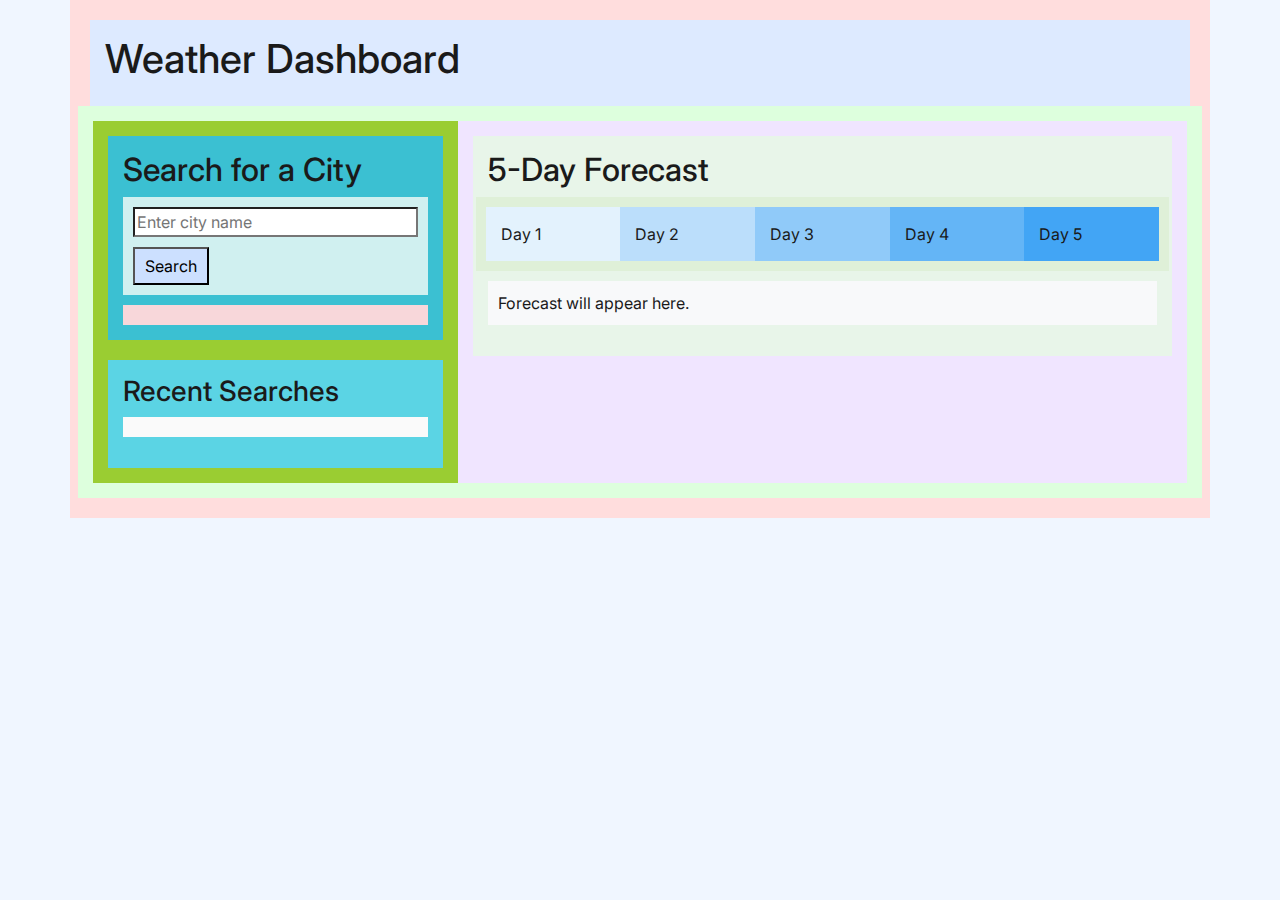
<file: weather-dashboard/index.html>
<!DOCTYPE html>
<html lang="en">
<head>
  <meta charset="UTF-8" />
  <meta name="viewport" content="width=device-width, initial-scale=1.0" />
  <title>Weather Dashboard</title>

  <!-- Google Font -->
  <link href="https://fonts.googleapis.com/css2?family=Inter:wght@300;400;600&display=swap" rel="stylesheet">

  <!-- Bootstrap CSS -->
  <link 
    href="https://cdn.jsdelivr.net/npm/bootstrap@5.3.8/dist/css/bootstrap.min.css" 
    rel="stylesheet"
  />

  <!-- Custom CSS -->
  <link rel="stylesheet" href="style.css" />

</head>

<body>

   <!-- Outer container that wraps the whole page -->
  <div class="container" style="background-color:#ffdddd; padding:20px;">

  <!-- Header section -->
  <header>
    <header style="background-color:#ddeaff; padding:15px;">
      <h1>Weather Dashboard</h1>
  </header>

   <!-- MAIN GRID (LEFT + RIGHT COLUMNS) -->
    <main class="row" style="background-color:#ddffdd; padding:15px;">


   <!-- Left column -->

   <div class="col-12 col-md-4" style="background-color:yellowgreen; padding:15px;">
   
   <!--SEARCH SECTION -->
        <section id="search-section" style="background-color:#3bc0d2; padding:15px; margin-bottom:20px;">
          <h2>Search for a City</h2>

  <!-- Search form -->

  <form id="search-form" style="background-color:#d0f0f0; padding:10px;">
            <input 
              id="city-input" 
              style="background-color:#ffffff; width:100%; margin-bottom:10px;"
              placeholder="Enter city name"
            >
            <button 
              id="search-btn" 
              style="background-color:#cce0ff; padding:5px 10px;"
            >
              Search
            </button>
          </form>

          <!-- SEARCH MESSAGE (errors, info, etc.) -->
          <div 
            id="search-message" 
            style="background-color:#f8d7da; padding:10px; margin-top:10px;"
          ></div>
        </section>

    <!-- SEARCH HISTORY SECTION -->
        <section id="history-section" style="background-color:#5bd4e4; padding:15px;">
          <h3>Recent Searches</h3>

 <!-- LIST WHERE JS WILL INSERT HISTORY BUTTONS -->
          <ul 
            id="history-list" 
            style="background-color:#fafafa; padding:10px; list-style:none;"
          ></ul>
        </section>
       </div> <!-- END LEFT COLUMN -->
       
        <!-- RIGHT COLUMN -->
      <div class="col-12 col-md-8" style="background-color:#f0e5ff; padding:15px;">
        
        <!-- CURRENT WEATHER SECTION (hidden until a search happens) -->
        <section id="current-weather" style="background-color:#e0f7fa; padding:15px; margin-bottom:20px; display:none;">
           <!-- Section title -->
          <h2>Current Weather</h2>

      <!-- CURRENT WEATHER CARD/Weather card container -->
          <div id="current-weather-card" class="card" style="background-color:#dbab5e; padding:15px;">
            <div class="card-body" style="background-color:#f19966f5; padding:15px;">

              <!-- CITY NAME (JS updates: city-name) -->
              <h3 id="city-name">City Name</h3>

              <!-- DATE -->
              <p id="current-date">Date</p>

              <!-- MAIN WEATHER ROW (ICON + TEMP + DESCRIPTION) -->
   <div 
                id="current-main" 
                class="d-flex" 
                style="background-color:#ffffff; padding:10px; margin-bottom:10px;"
              >
              <!-- WEATHER ICON (JS updates: weather-icon) -->
                <img 
                  id="weather-icon" 
                  style="background-color:#eeeeee; width:60px; height:60px;"
                >
                <!-- Temperature + description -->
                <div style="background-color:#f9f9f9; padding:10px;">

                <!-- TEMPERATURE (JS updates: temperature) -->
                  <p id="temperature">12°C</p>

                <!-- DESCRIPTION (JS updates: description) -->
                  <p id="description">Sunny</p>
                </div>
              </div>   
              
               <!-- WEATHER DETAILS GRID -->
              <div 
                id="current-details" 
                class="row" 
                style="background-color:#f0f0f0; padding:10px;"
              >
               <!-- FEELS LIKE (JS updates: feels-like) -->
                <div class="col">Feels like: <span id="feels-like">12°C</span></div>

                 <!-- HUMIDITY (JS updates: humidity) -->
                <div class="col">Humidity: <span id="humidity">82%</span></div>

                  <!-- WIND (JS updates: wind) -->
                <div class="col">Wind: <span id="wind">5 m/s</span></div>

                  <!-- PRESSURE (JS updates: pressure) -->
                <div class="col">Pressure: <span id="pressure">1012 hPa</span></div>
              </div>

            </div>
          </div>
 <!-- EMPTY STATE MESSAGE -->
          <p 
            id="current-empty" 
            style="background-color:#f8f9fa; padding:10px; margin-top:10px;"
          >
            Search for a city to see the weather.
          </p>
        </section>

<!-- FORECAST SECTION -->
        <section id="forecast" style="background-color:#e8f5e9; padding:15px;">
          <h2>5-Day Forecast</h2>

           <!-- FORECAST CARDS ROW -->
          <div 
            id="forecast-cards" 
            class="row" 
            style="background-color:#dff0d8; padding:10px;"
          >
                    <!-- JS injects 5 cards here -->                   
            <div class="col" style="background-color:#e3f2fd; padding:15px;">Day 1</div>
            <div class="col" style="background-color:#bbdefb; padding:15px;">Day 2</div>
            <div class="col" style="background-color:#90caf9; padding:15px;">Day 3</div>
            <div class="col" style="background-color:#64b5f6; padding:15px;">Day 4</div>
            <div class="col" style="background-color:#42a5f5; padding:15px;">Day 5</div>
          </div>

           <!-- EMPTY STATE MESSAGE -->
          <p 
            id="forecast-empty" 
            style="background-color:#f8f9fa; padding:10px; margin-top:10px;"
          >
            Forecast will appear here.
          </p>
        </section>

      </div> <!-- END RIGHT COLUMN -->

    </main>

  </div> <!-- END PAGE WRAPPER -->

  </main>

  <!-- Bootstrap JS -->
  <script src="https://cdn.jsdelivr.net/npm/bootstrap@5.3.2/dist/js/bootstrap.bundle.min.js"></script>

  <!-- Custom JS -->
  <script src="script.js"></script>

</body>

</html>
</file>
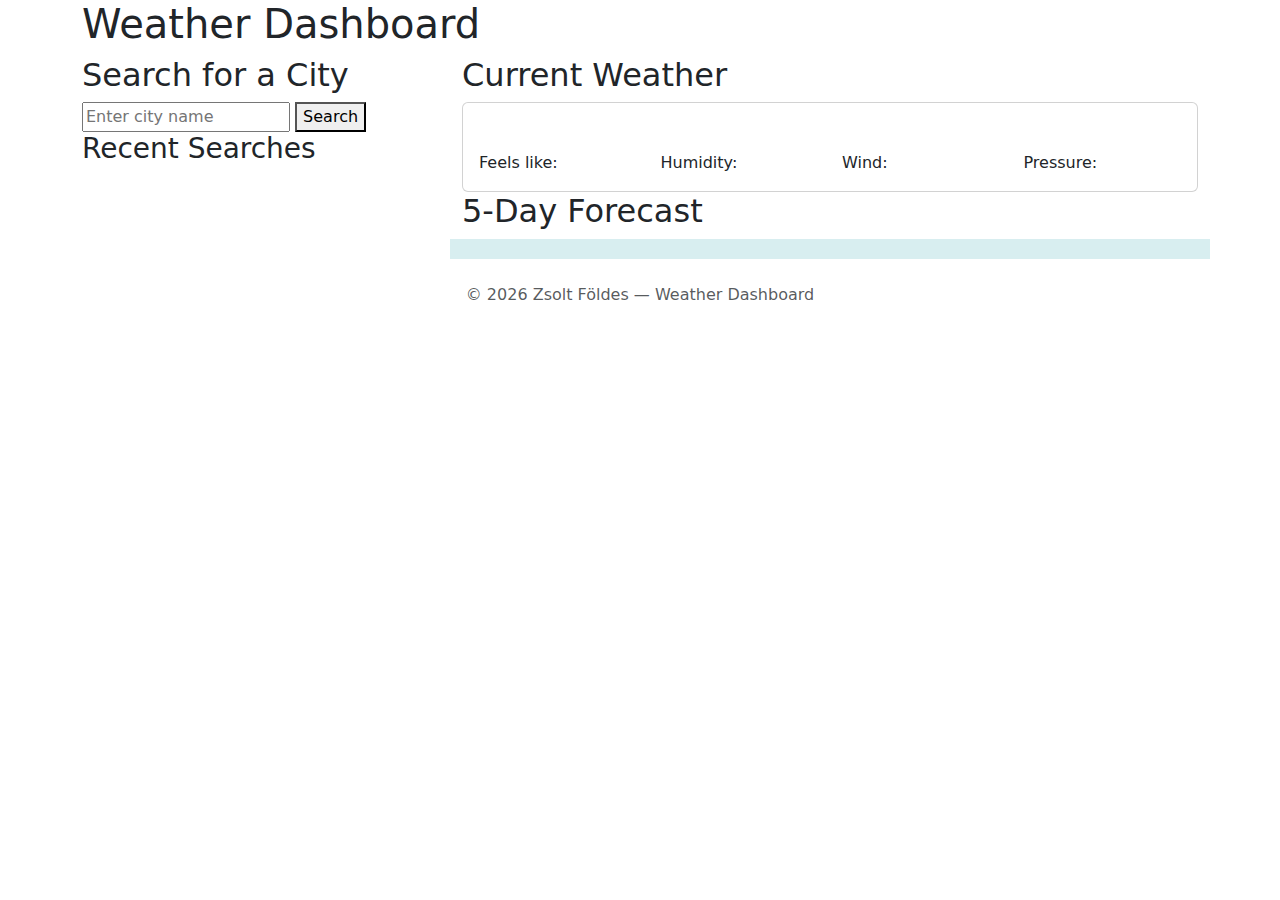
<file: index2.html>
<!doctype html>
<html lang="en">
  <head>
    <meta charset="UTF-8" />
    <meta name="viewport" content="width=device-width, initial-scale=1.0" />
    <meta name="description" content="Weather Dashboard that displays current weather and a 5-day forecast for any searched city.">

    <title>Weather Dashboard</title>

    <!-- Google Font -->
    <link
      href="https://fonts.googleapis.com/css2?family=Inter:wght@300;400;600&display=swap"
      rel="stylesheet"
    />

    <!-- Bootstrap CSS -->
    <link
      href="https://cdn.jsdelivr.net/npm/bootstrap@5.3.8/dist/css/bootstrap.min.css"
      rel="stylesheet"
    />

    <!-- Custom CSS -->
    <link rel="stylesheet" href="style.css" />
  </head>

  <body>
    <!-- Outer container that wraps the whole page -->
    <div class="container page-wrapper">
      <!-- Header section -->
      <header class="header-box">
        <h1>Weather Dashboard</h1>
      </header>

      <!-- MAIN GRID (LEFT + RIGHT COLUMNS) -->
      <main class="row main-grid">
        <!-- Left column -->

        <div class="col-12 col-md-4 left-column">
          <!--SEARCH SECTION -->
          <section id="search-section">
            <h2>Search for a City</h2>

            <!-- Search form -->

            <form id="search-form" name="search-form">
              <input id="city-input" placeholder="Enter city name" />
              <button id="search-btn" type="submit">Search</button>
            </form>

            <!-- SEARCH MESSAGE (errors, info, etc.) -->
            <div id="search-message"></div>
          </section>

          <!-- SEARCH HISTORY SECTION -->
          <section id="history-section">
            <h3>Recent Searches</h3>

            <!-- LIST WHERE JS WILL INSERT HISTORY BUTTONS -->
            <ul id="history-list"></ul>
          </section>
        </div>
        <!-- END LEFT COLUMN -->

        <!-- RIGHT COLUMN -->
        <div class="col-12 col-md-8">
          <!-- CURRENT WEATHER SECTION (hidden until a search happens) -->
          <section id="current-weather">
            <!-- Section title -->
            <h2>Current Weather</h2>

            <!-- CURRENT WEATHER CARD/Weather card container -->
            <div id="current-weather-card" class="card">
              <div class="card-body">
                <!-- CITY NAME (JS updates: city-name) -->
                <h3 id="city-name" aria-live="polite">
                  <span class="visually-hidden"
                    >City name will appear here</span
                  >
                </h3>

                <!-- DATE (updated by JS: current date string)-->
                <p id="current-date"></p>

                <!-- MAIN WEATHER ROW (ICON + TEMP + DESCRIPTION) -->
                <div class="d-flex align-items-center weather-main-row">
                  <!-- WEATHER ICON (updated by JS: icon URL) -->
                  <img
                    id="weather-icon"
                    src="[data-uri]"
                    alt="Weather icon showing current conditions"
                  />

                  <!-- Temperature + description container -->
                  <div>
                    <!-- TEMPERATURE (updated by JS: Math.round(temp) + °C) -->
                    <p
                      id="temperature"
                      style="font-size: 1.8rem; font-weight: bold"
                    ></p>
                    <!-- DESCRIPTION (updated by JS: clear sky, light rain, etc.) -->
                    <p id="description"></p>
                  </div>
                </div>
                <!-- WEATHER DETAILS GRID (feels-like, humidity, wind, pressure) -->
                <div class="row weather-details">
                  <!-- FEELS LIKE (updated by JS: feels_like) -->
                  <div class="col">
                    Feels like: <span id="feels-like"></span>
                  </div>

                  <!-- HUMIDITY (updated by JS: humidity%) -->
                  <div class="col">Humidity: <span id="humidity"></span></div>

                  <!-- WIND (updated by JS: converted km/h) -->
                  <div class="col">Wind: <span id="wind"></span></div>

                  <!-- PRESSURE (updated by JS: hPa) -->
                  <div class="col">Pressure: <span id="pressure"></span></div>
                </div>
              </div>
            </div>
          </section>

          <!-- FORECAST SECTION -->
          <section id="forecast">
            <h2>5‑Day Forecast</h2>

            <!-- FORECAST CARDS ROW -->
            <div
              id="forecast-cards"
              class="row"
              style="background-color: #d8eef0; padding: 10px"
            ></div>
          </section>
        </div>
        <!-- END RIGHT COLUMN -->
      </main>
      <!-- END MAIN GRID -->

      
    </div>
    <!-- END PAGE WRAPPER -->

    <!-- Bootstrap JS -->
    <script src="https://cdn.jsdelivr.net/npm/bootstrap@5.3.2/dist/js/bootstrap.bundle.min.js"></script>

    <!-- Custom JS -->
    <script src="script.js"></script>
 
    <!-- footer -->
    <footer class="text-center mt-4 mb-2 text-muted">
    © 2026 Zsolt Földes — Weather Dashboard
  </footer>

  </body>

</html>
</file>
<file: weather-dashboard/style.css>
* Page wrapper */
.page-wrapper {
  background-color: #ffdddd;
  padding: 20px;
}

/* Header */
.header-box {
  background-color: #ddeaff;
  padding: 15px;
}

/* Main grid */
.main-grid {
  background-color: #ddffdd;
  padding: 15px;
}

/* Left column */
.left-column {
  background-color: yellowgreen;
  padding: 15px;
}

/* Search section */
#search-section {
  background-color: #3bc0d2;
  padding: 15px;
  margin-bottom: 20px;
}

/* Search form */
#search-form {
  background-color: #d0f0f0;
  padding: 10px;
}

#city-input {
  background-color: #ffffff;
  width: 100%;
  margin-bottom: 10px;
}

#search-btn {
  background-color: #cce0ff;
  padding: 5px 10px;
}

/* Search message */
#search-message {
  background-color: #f8d7da;
  padding: 10px;
  margin-top: 10px;
}

/* History section */
#history-section {
  background-color: #5bd4e4;
  padding: 15px;
}

#history-list {
  background-color: #fafafa;
  padding: 10px;
  list-style: none;
}

/* Right column */
.right-column {
  background-color: #f0e5ff;
  padding: 15px;
}

/* Current weather section */
#current-weather {
  background-color: #cbf4f9;
  padding: 15px;
  margin-bottom: 20px;
  display: none;
}

/* Current weather card */
#current-weather-card {
  background-color: #dbab5e;
  padding: 15px;
}

#current-weather-card .card-body {
  background-color: #d89969f0;
  padding: 15px;
}

/* Weather main row */
.weather-main-row {
  background-color: #ffffff;
  padding: 10px;
  margin-bottom: 10px;
}

#weather-icon {
  width: 60px;
  height: 60px;
  margin-right: 10px;
  object-fit: contain;
}


/* Weather details grid */
.weather-details {
  background-color: #f0f0f0;
  padding: 10px;
}

/* Forecast section */
#forecast {
  background-color: #e8f4f5;
  padding: 15px;
}

/* Forecast cards container */
#forecast-cards {
  background-color: #d8eef0;
  padding: 10px;
}

body {
  font-family: "Inter", sans-serif;
  background-color: #f0f6ff; /* light sky blue */
  min-height: 100vh;
  color: #1a1a1a; /* softer black */
}

.forecast-card {
  display: flex;
  flex-direction: column;
  justify-content: space-between;
  text-align: center;
  padding: 8px 6px;
}

/* Date text */
.forecast-card h6 {
  font-size: 0.8rem;
  margin-bottom: 4px;
}

/* Temperature and description */
.forecast-card p {
  font-size: 0.8rem;
  margin: 2px 0;
  line-height: 1.2;
}

/* Icon spacing */
.forecast-card img {
  width: 55px;
  height: 55px;
  margin: 4px auto;
  object-fit: contain;
}
</file>
<file: style.css>

</file>
